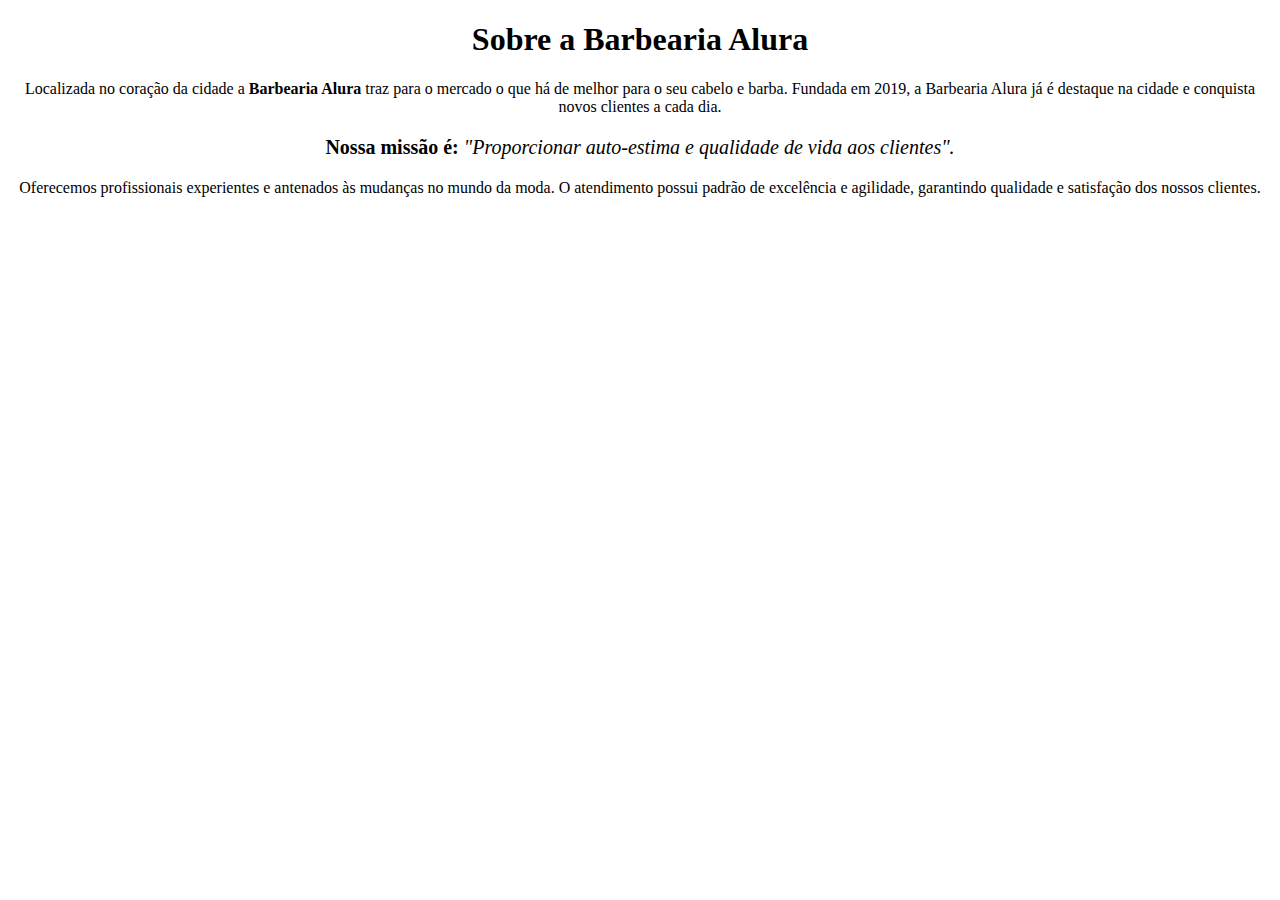
<file: index.html>
<!DOCTYPE html>
<html lang="en">

<head>
	<meta charset="UTF-8">
	<meta http-equiv="X-UA-Compatible" content="IE=edge">
	<meta name="viewport" content="width=device-width, initial-scale=1.0">
	<title>Barbearia Alura</title>
</head>

<body>
	<h1 style="text-align:center">Sobre a Barbearia Alura</h1>
	<p style="text-align:center">Localizada no coração da cidade a <strong>Barbearia Alura</strong> traz para o mercado o que há de melhor para o seu cabelo e barba. Fundada em 2019, a Barbearia Alura já é destaque na cidade e conquista novos clientes a cada dia.
	</p>
	<p style="font-size:20px;text-align:center"><strong>Nossa missão é: </strong><em>"Proporcionar auto-estima e qualidade de vida aos clientes".</em></p>
	<p style="text-align:center">Oferecemos profissionais experientes e antenados às mudanças no mundo da moda. O atendimento possui padrão de excelência e agilidade, garantindo qualidade e satisfação dos nossos clientes.</p>
</body>

</html>
</file>
